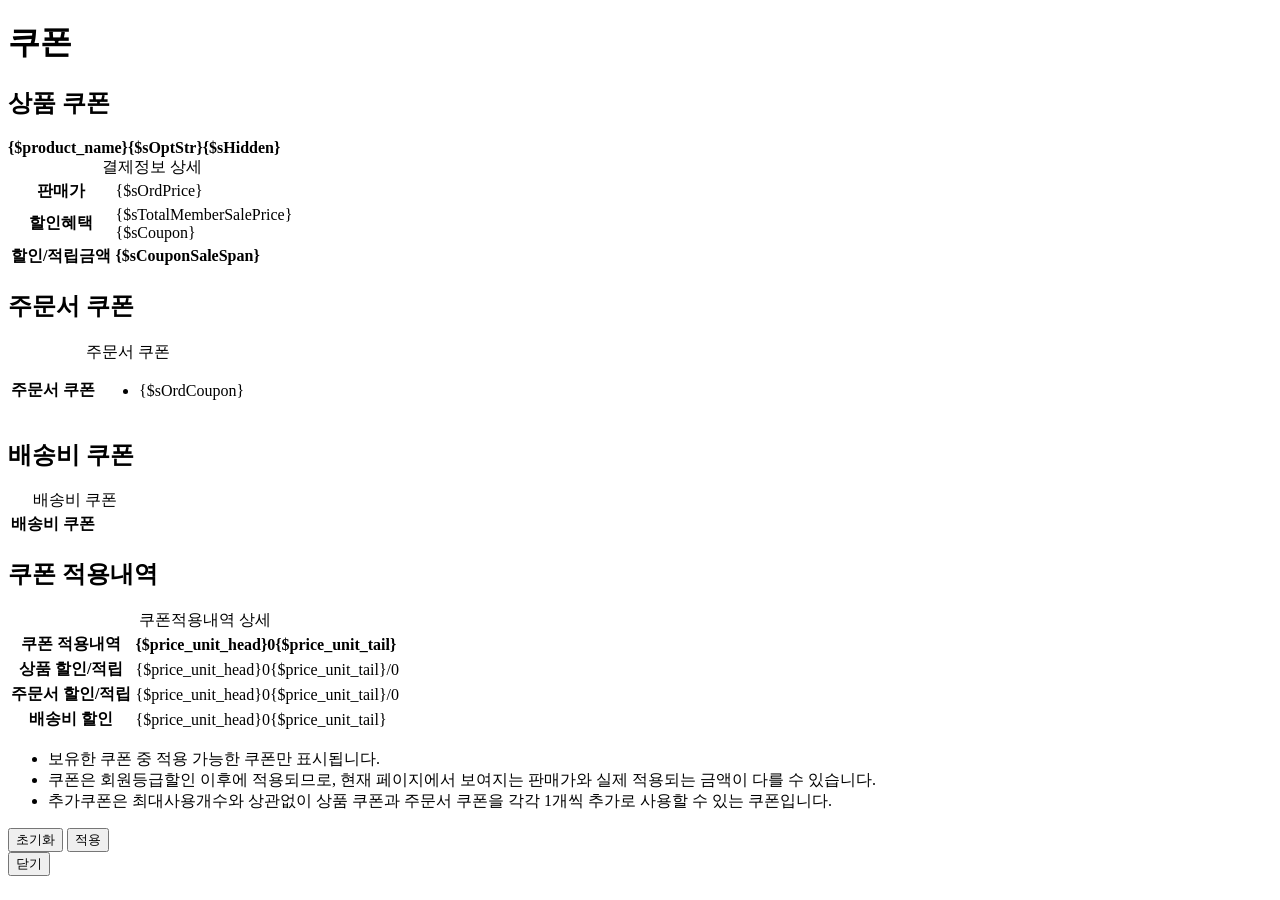
<file: base/coupon/coupon_select.html>
<!doctype html>
<html lang="ko">
<head>
    <meta charset="utf-8">
    <meta name="viewport" content="width=device-width, initial-scale=1.0, maximum-scale=1.0, minimum-scale=1.0, user-scalable=yes">
    <title>쿠폰</title>
    <!--@css(/css/module/order/ec_orderform/form_onetouch_popup.css)-->
    <!--@js(/js/popup_scroll.js)-->
    <!--@js(/layout/basic/js/common.js)-->
</head>
<body id="popup" class="v2">

<div module="Coupon_SelectNew" class="ec-base-layer {$gClearFlex}">
    <!--
        $prd_non_coupon_display = F
    -->
    <div class="header">
        <h1>쿠폰</h1>
    </div>
    <div class="wrap">
        <div class="ec-base-card productCoupon {$bPrdCoupon|display}">
            <div class="card-head">
                <h2>상품 쿠폰</h2>
            </div>
            <div class="card-content">
                <div module="Coupon_aPrd" class="segment">
                    <strong class="prdName">{$product_name}<span>{$sOptStr}</span><span id="{$coupon_prd_hidden}">{$sHidden}</span></strong>
                    <div class="ec-base-table">
                        <table>
                            <caption>결제정보 상세</caption>
                            <tbody>
                            <tr>
                                <th scope="row">판매가</th>
                                <td>{$sOrdPrice}</td>
                            </tr>
                            <tr>
                                <th scope="row" class="top">할인혜택</th>
                                <td class="top">
                                    <span id="{$coupon_prd_total_sale_price}" class="benefit">{$sTotalMemberSalePrice}</span>
                                    <div id="{$coupon_prd_select}" class="selectCoupon">{$sCoupon}</div>
                                </td>
                            </tr>
                            <tr>
                                <th scope="row">할인/적립금액</th>
                                <td><strong class="txtStrong txtDiscount">{$sCouponSaleSpan}</strong></td>
                            </tr>
                            </tbody>
                        </table>
                    </div>
                </div>
            </div>
        </div>

        <div class="ec-base-card {$bOrdCoupon|display}">
            <div class="card-head">
                <h2>주문서 쿠폰</h2>
            </div>
            <div class="card-content">
                <div class="ec-base-table">
                    <table>
                        <caption>주문서 쿠폰</caption>
                        <tbody>
                            <tr class="top">
                                <th scope="row">주문서 쿠폰</th>
                                <td>
                                    <div class="segment">
                                        <ul id="{$selected_order_coupon_id}" class="ordCouponList">
                                            <li>{$sOrdCoupon}</li>
                                        </ul>
                                    </div>
                                </td>
                            </tr>
                        </tbody>
                    </table>
                </div>
            </div>
        </div>

        <div class="ec-base-card ec-shipCoupon">
            <div class="card-head">
                <h2>배송비 쿠폰</h2>
            </div>
            <div class="card-content">
                <div class="ec-base-table">
                    <table>
                        <caption>배송비 쿠폰</caption>
                        <tbody>
                            <tr>
                                <th scope="row">배송비 쿠폰</th>
                                <td>
                                    <div class="segment">
                                        <ul id="{$selected_ship_coupon_id}" class="shipCouponList"></ul>
                                    </div>
                                </td>
                            </tr>
                        </tbody>
                    </table>
                </div>
            </div>
        </div>

        <div class="ec-base-card">
            <div class="card-head">
                <h2>쿠폰 적용내역</h2>
                <!-- 아래 주석 삭제 시 미동작합니다, 주석 삭제 금지 -->
                <!-- <span class="txtStrong gRight txtDiscount">{$price_unit_head}<span id="{$total_coupon_discount_id}">0</span>{$price_unit_tail}</span> -->
            </div>
            <div class="card-content">
                <div class="ec-base-table">
                    <table>
                        <caption>쿠폰적용내역 상세</caption>
                        
                        <tbody>
                        <tr>
                            <th scope="row">쿠폰 적용내역</th>
                            <td><strong class="txtStrong txtDiscount">{$price_unit_head}<span id="{$total_coupon_discount_id}">0</span>{$price_unit_tail}</strong></td>
                        </tr>
                        <tr>
                            <th scope="row">상품 할인/적립</th>
                            <td><span class="txtDiscount">{$price_unit_head}<span id="{$product_coupon_discount_id}">0{$price_unit_tail}</span>/<span id="{$product_coupon_mileage_id}">0</span></span></td>
                        </tr>
                        <tr>
                            <th scope="row">주문서 할인/적립</th>
                            <td><span class="txtDiscount">{$price_unit_head}<span id="{$order_coupon_discount_id}">0{$price_unit_tail}</span>/<span id="{$order_coupon_mileage_id}">0</span></span></td>
                        </tr>
                        <tr>
                            <th scope="row">배송비 할인</th>
                            <td><span class="txtDiscount">{$price_unit_head}<span id="{$ship_coupon_discount_id}">0{$price_unit_tail}</span></span></td>
                        </tr>
                        </tbody>
                    </table>
                </div>
                <div class="helpArea gBlank16">
                    <ul class="ec-base-help">
                        <li>보유한 쿠폰 중 적용 가능한 쿠폰만 표시됩니다.</li>
                        <li>쿠폰은 회원등급할인 이후에 적용되므로, 현재 페이지에서 보여지는 판매가와 실제 적용되는 금액이 다를 수 있습니다.</li>
                        <li>추가쿠폰은 최대사용개수와 상관없이 상품 쿠폰과 주문서 쿠폰을 각각 1개씩 추가로 사용할 수 있는 쿠폰입니다.</li>
                    </ul>
                </div>
            </div>
        </div>
    </div>
    <div class="footer ec-base-button">
        <button type="button" class="btnReset" onclick="{$action_init}"><i class="icoReset"></i>초기화</button>
        <button type="button" class="btnSubmit" onclick="{$action_result}">적용</button>
    </div>
    <button type="button" class="btnClose" onclick="javascript:self.close();">닫기</button>
</div>

</body>
</html>
</file>
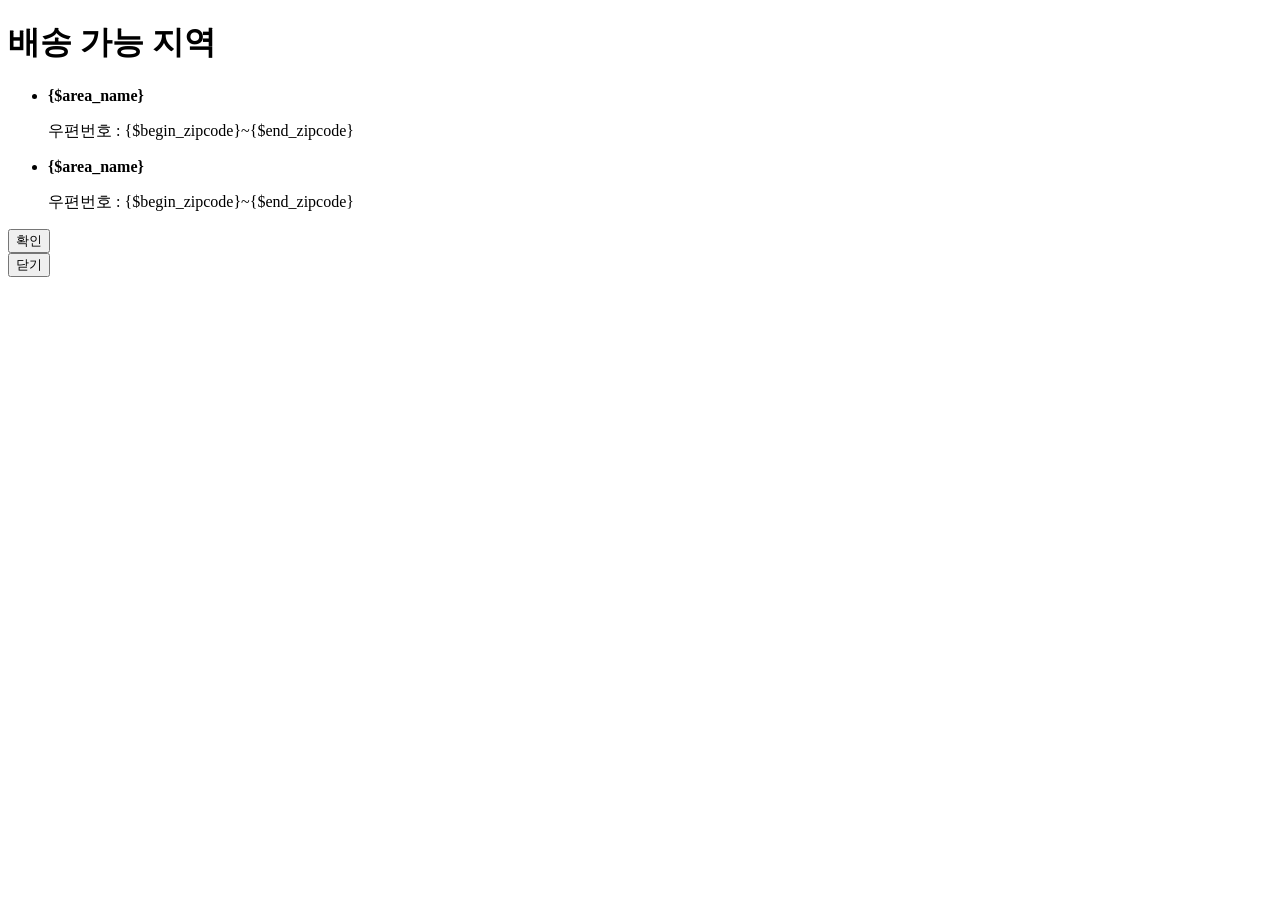
<file: base/order/custom_ship_area.html>
<!doctype html>
<html lang="ko">
<head>
    <meta charset="utf-8">
    <meta name="viewport" content="width=device-width, initial-scale=1.0, maximum-scale=1.0, minimum-scale=1.0, user-scalable=yes">
    <title>배송 가능 지역</title>
    <!--@css(/css/module/order/ec_orderform/form_onetouch_popup.css)-->
    <!--@js(/js/popup_scroll.js)-->
    <!--@js(/layout/basic/js/common.js)-->
</head>
<body id="popup" class="v2">

    <div module="Order_Customshiparea" class="ec-base-layer">
        <div class="header">
            <h1>배송 가능 지역</h1>
        </div>
        <div class="wrap">
            <ul class="availableArea">
                <li class="ec-base-card gBorder">
                    <strong class="name">{$area_name}</strong>
                    <p class="detail">우편번호 : {$begin_zipcode}~{$end_zipcode}</p>
                </li>
                <li class="ec-base-card gBorder">
                    <strong class="name">{$area_name}</strong>
                    <p class="detail">우편번호 : {$begin_zipcode}~{$end_zipcode}</p>
                </li>
            </ul>
        </div>
        <div class="footer ec-base-button">
            <button type="button" class="btnSubmit" onclick="OrderCustomshiparea.CloseLayer('dAreaLayer');">확인</button>
        </div>
        <button type="button" class="btnClose" onclick="javascript:self.close();">닫기</button>
    </div>
    
</body>
</html>
</file>
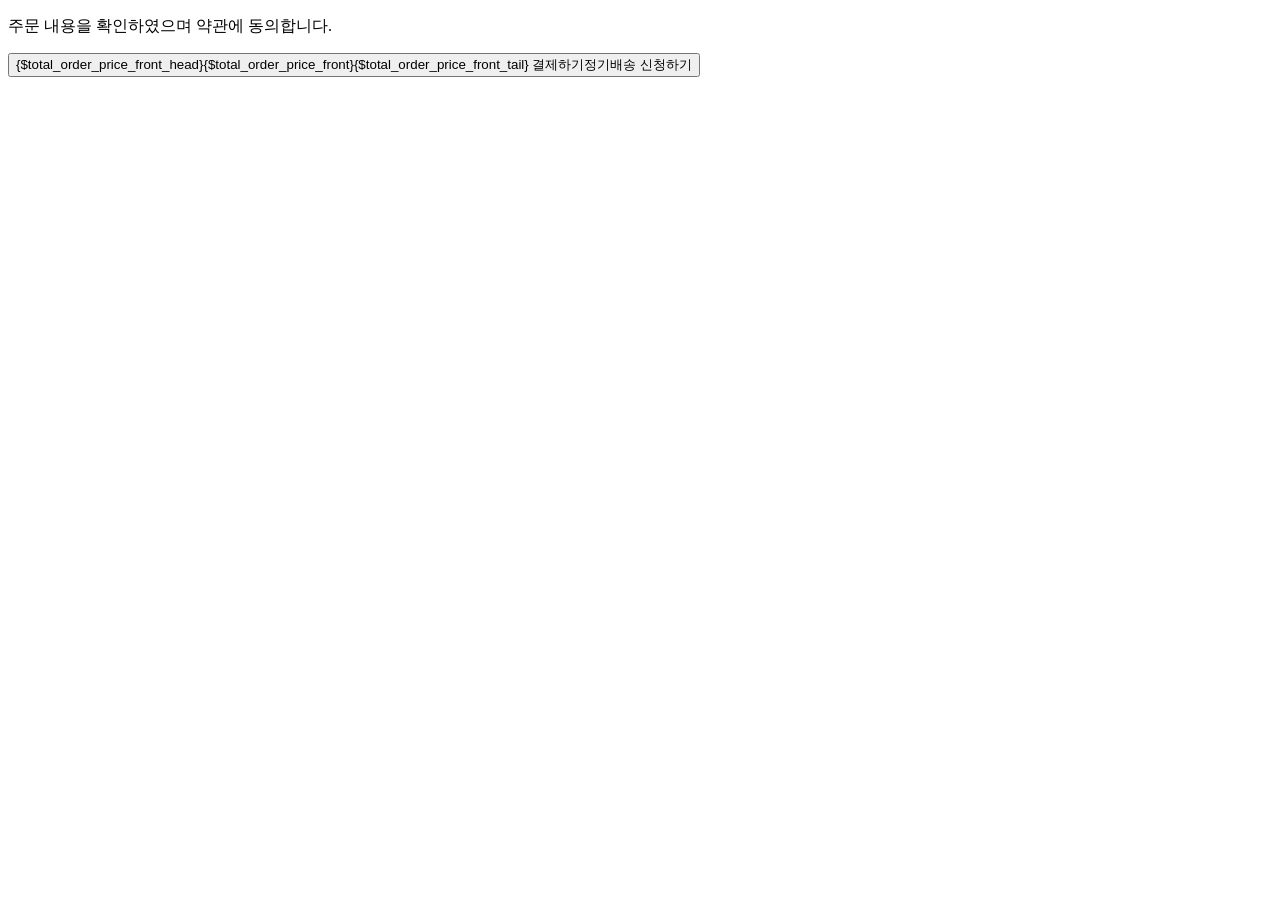
<file: base/order/orderform.html>
<!doctype html>
<html lang="ko">
<head>
    <meta charset="utf-8">
    <meta name="format-detection" content="telephone=no">
    <meta name="viewport" content="width=device-width, initial-scale=1.0, maximum-scale=1.0, minimum-scale=1.0, user-scalable=yes">
    <title>주문서 작성</title>

    <!--@css(/css/module/order/ec_orderform/form_onetouch.css)-->
    <!--@css(/css/module/order/ec_orderform/form_onetouch_v2.css)-->
    <!-- 사용자 스타일 수정이 필요한 경우, 신규 CSS 파일을 추가하여 #userStyle #mCafe24Order { } 셀렉터로 처리 가능합니다. -->

    <!--@js(/layout/basic/js/common.js)-->
    <!--@js(/js/module/order/ec_orderform/orders.js)-->
    <!--@js(/js/module/order/ec_orderform/orders_v2.js)-->
</head>

<body id="userStyle" class="v2">
    <!-- [상단영역] -->
    <!--@import(/order/ec_orderform/header.html)-->

    <div id="mCafe24Order" class="typeHeader" module="Order_form" unroll="1">
        <!-- 이값은 지우면 안되는 값입니다. ($move_order_after 주문완료페이지 주소 / $move_basket 장바구니페이지 주소)
            $move_order_after=/order/order_result.html
            $move_basket=/order/basket.html
            $paymethod_selector = textButton
            $email_type=emailcompact
            $product_weight_display=F
        -->

        <div class="leftGroup">
            <!-- [바로구매 주문상품] -->
            <!--@import(/order/ec_orderform/product_detail.html)-->

            <!-- [주문상품] -->
            <!--@import(/order/ec_orderform/orderProduct_v2.html)-->

            <!-- [사은품] -->
            <div id="{$gift_orderform_id}">
                <!--@import(/order/ec_orderform/gift.html)-->
            </div>

            <!-- [주문배송정보] 주문자정보, 배송지정보, 배송정보 -->
            <!--@import(/order/ec_orderform/billingNshipping_v2.html)-->

            <!-- [할인/부가결제] 할인/부가결제, 자동 할인내역 레이어 팝업 -->
            <!--@import(/order/ec_orderform/discount.html)-->

            <!-- [추가정보입력] 추가입력, 기타문의사항 -->
            <!--@import(/order/ec_orderform/additionalInput.html)-->

            <!-- [결제수단] -->
            <!--@import(/order/ec_orderform/paymethod_v2.html)-->

        </div>

        <div class="rightGroup">
            <div class="stickyTop">
                <!-- [결제정보] -->
                <!--@import(/order/ec_orderform/payment_v2.html)-->

                <!-- [적립 혜택] -->
                <!--@import(/order/ec_orderform/benefit.html)-->
            </div>

            <!-- [약관동의] -->
            <!--@import(/order/ec_orderform/agreement_v2.html)-->

            <div class="agree-msg" id="agreeMsg"><p>주문 내용을 확인하였으며 약관에 동의합니다.</p></div>

            <div class="ec-base-button gFull" id="orderFixItem">
                <button type="button" class="btnSubmit" id="{$btn_payment_id}">
                    {$total_order_price_front_head}<span id="{$total_order_price_front_id}">{$total_order_price_front}</span>{$total_order_price_front_tail} <span class="{$subscription_hide_display|display}">결제하기</span><span class="{$subscription_show_display|display}">정기배송 신청하기</span>
                </button>
            </div>
        </div>

        <!-- [주문 정보 확인 레이어팝업] -->
        <!--@import(/order/ec_orderform/confirm.html)-->

        <iframe id="{$payment_proc_id}" name="h_payment" width="0" height="0" frameborder="0" src=""></iframe>
        <label id="labelSPrdName"><input type="hidden" id="sPrdName" name="sPrdName" value="{$sPrdName}"></label>
    </div>

    <div id="progressPaybar" style="display:none;">
        <div id="progressPaybarBackground" class="layerProgress"></div>
        <div id="progressPaybarView">
            <p class="graph">현재 결제가 진행중입니다.</p>
            <p class="txt">
                본 결제 창은 결제완료 후 자동으로 닫히며, <br>
                결제 진행 중에 본 결제 창을 닫으시면<br>
                주문이 되지 않으니 <br>
                결제 완료 될 때 까지 닫지 마시기 바랍니다.
            </p>
        </div>
    </div>
</body>
</html>
</file>
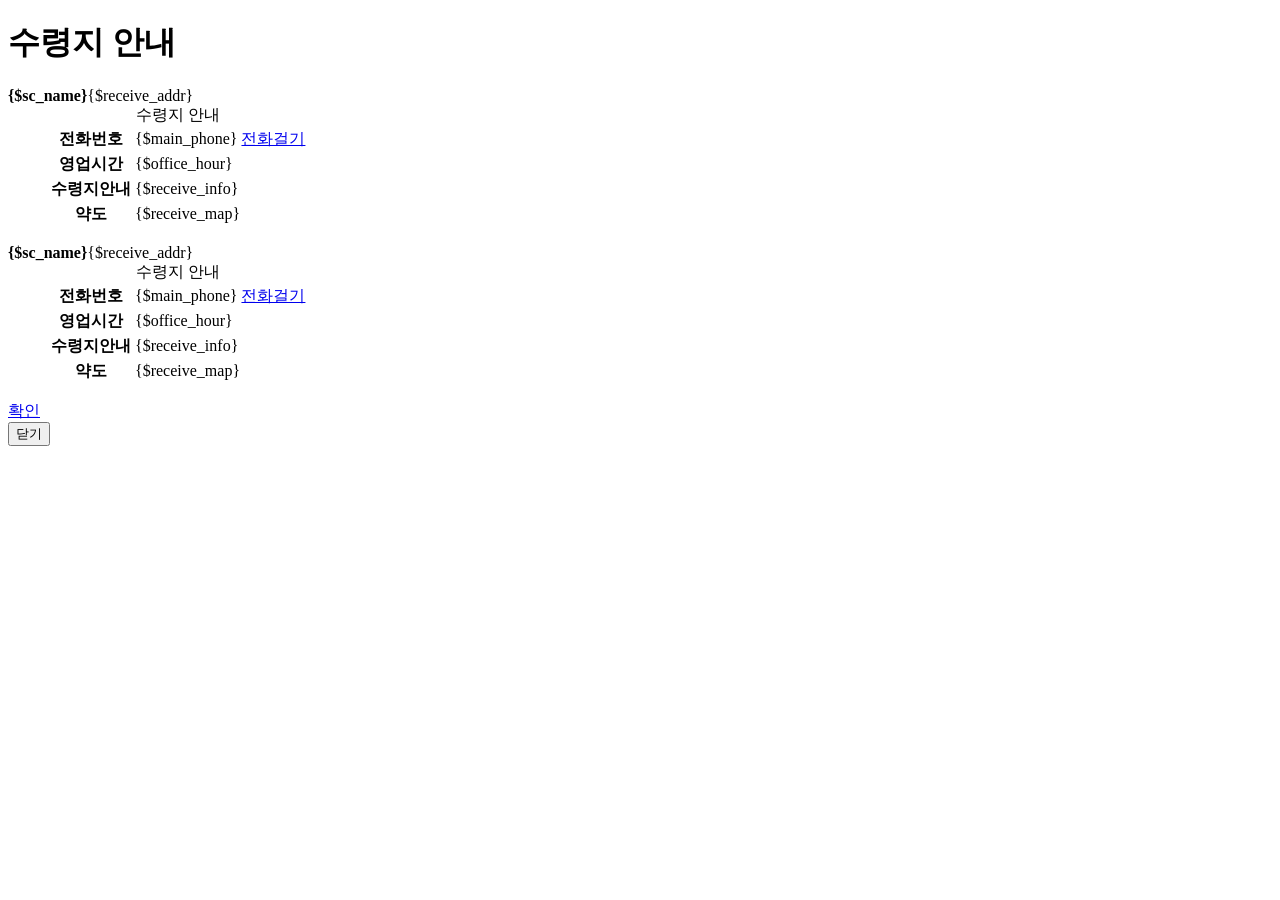
<file: base/order/store_pickup_info.html>
<!doctype html>
<html lang="ko">
<head>
    <meta charset="utf-8">
    <meta name="viewport" content="width=device-width, initial-scale=1.0, maximum-scale=1.0, minimum-scale=1.0, user-scalable=yes">
    <title>수령지 안내</title>
    <!--@css(/css/module/order/ec_orderform/form_onetouch_popup.css)-->
    <!--@js(/js/popup_scroll.js)-->
    <!--@js(/js/common.js)-->
</head>
<body id="popup" class="v2">
    <div module="Order_StorePickupInfo" class="ec-base-layer">
    
        <div class="header">
            <h1>수령지 안내</h1>
        </div>
        <div class="wrap">
    
            <dl class="ec-base-card pickupLocation">
                <dt class="card-head"><strong class="name">{$sc_name}</strong><span class="desc">{$receive_addr}</span></dt>
                <dd class="card-content">
                    <div class="ec-base-table">
                        <table>
                            <caption>수령지 안내</caption>
                            <tbody>
                                <tr>
                                    <th scope="row">전화번호</th>
                                    <td><div class="gridSet gMiddle gap8">{$main_phone} <a href="tel:{$main_phone}" class="btnBasic">전화걸기</a></div></td>
                                </tr>
                                <tr>
                                    <th scope="row">영업시간</th>
                                    <td>{$office_hour}</td>
                                </tr>
                                <tr>
                                    <th scope="row">수령지안내</th>
                                    <td>{$receive_info}</td>
                                </tr>
                                <tr>
                                    <th scope="row" class="top">약도</th>
                                    <td>{$receive_map}</td>
                                </tr>
                            </tbody>
                        </table>
                    </div>
                </dd>
            </dl>
    
            <dl class="ec-base-card pickupLocation">
                <dt class="card-head"><strong class="name">{$sc_name}</strong><span class="desc">{$receive_addr}</span></dt>
                <dd class="card-content">
                    <div class="ec-base-table">
                        <table>
                            <caption>수령지 안내</caption>
                            <tbody>
                                <tr>
                                    <th scope="row">전화번호</th>
                                    <td><div class="gridSet gMiddle gap8">{$main_phone} <a href="tel:{$main_phone}" class="btnBasic">전화걸기</a></div></td>
                                </tr>
                                <tr>
                                    <th scope="row">영업시간</th>
                                    <td>{$office_hour}</td>
                                </tr>
                                <tr>
                                    <th scope="row">수령지안내</th>
                                    <td>{$receive_info}</td>
                                </tr>
                                <tr>
                                    <th scope="row" class="top">약도</th>
                                    <td>{$receive_map}</td>
                                </tr>
                            </tbody>
                        </table>
                    </div>
                </dd>
            </dl>
        </div>
        <div class="footer ec-base-button">
            <a href="#none" onclick="window.close()" class="btnSubmit">확인</a>
        </div>
        <button type="button" class="btnClose" onclick="javascript:self.close();">닫기</button>
    </div>
</body>
</html>
</file>
